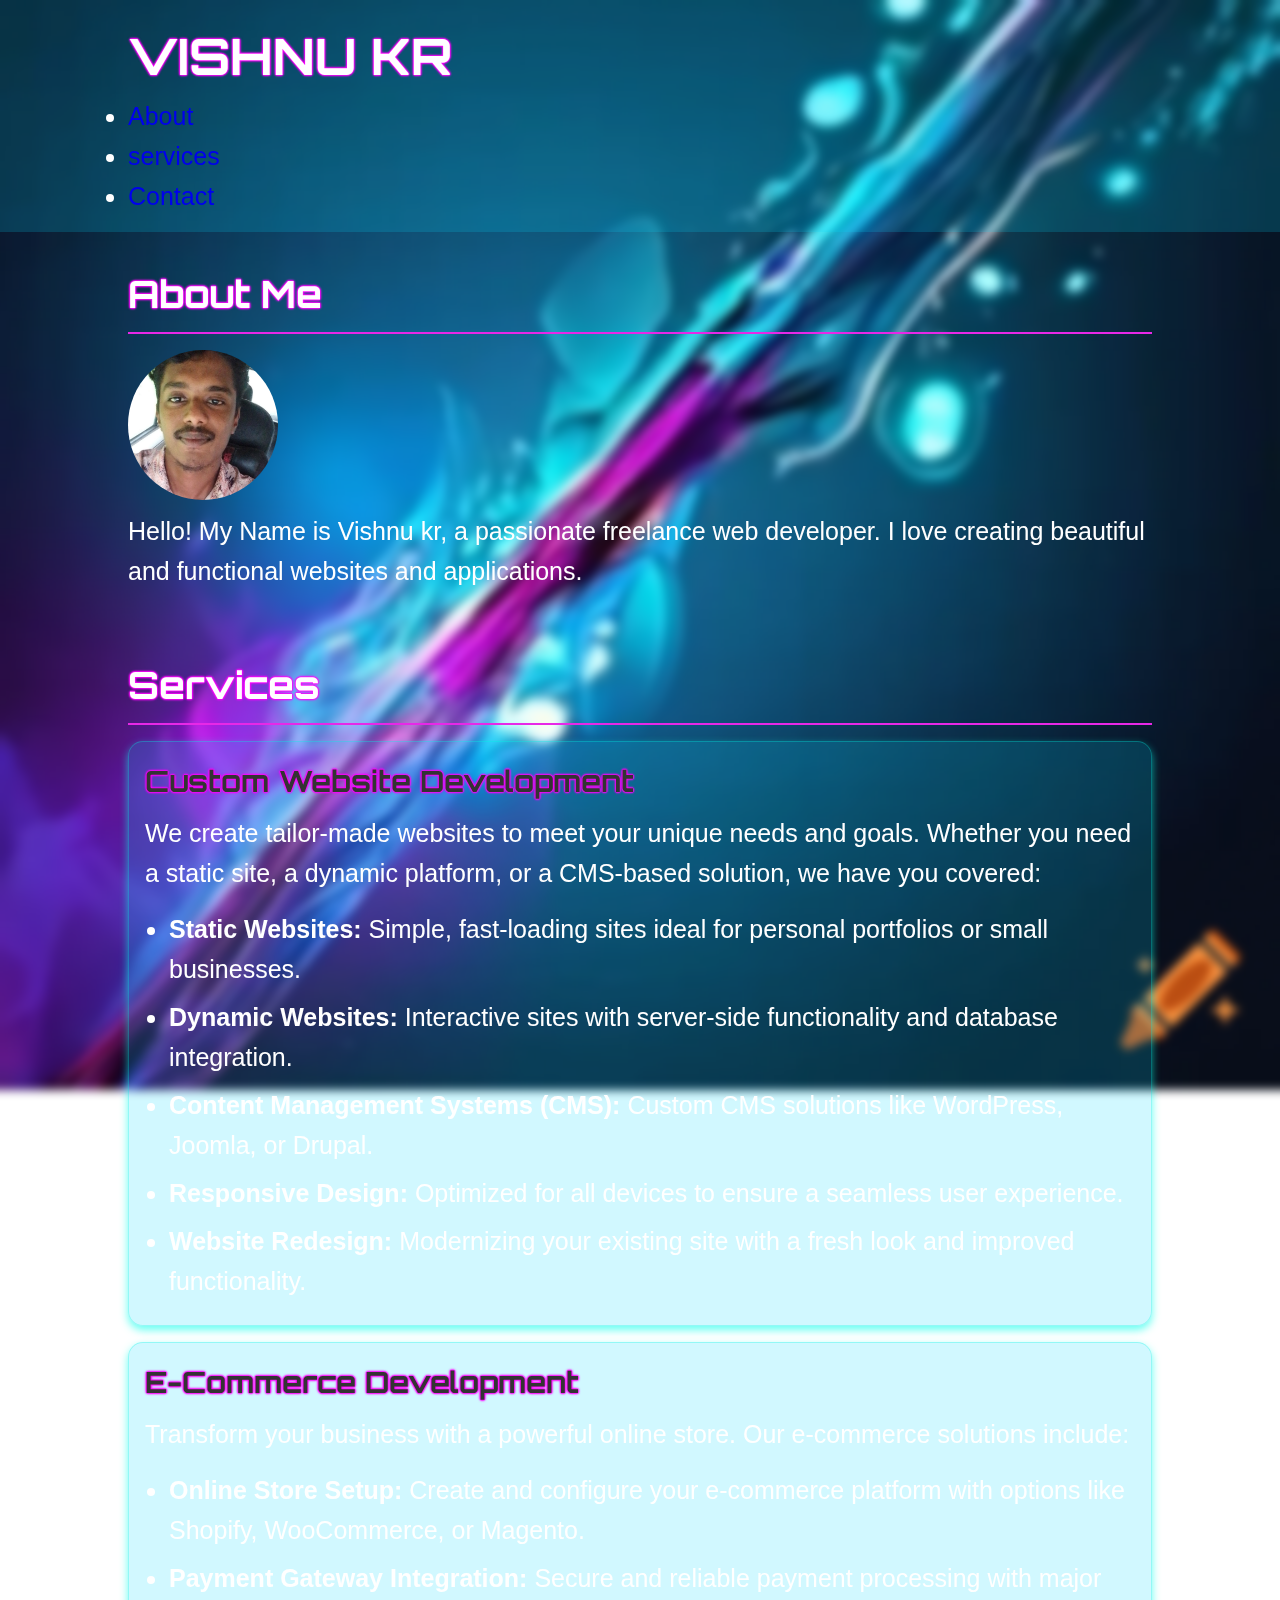
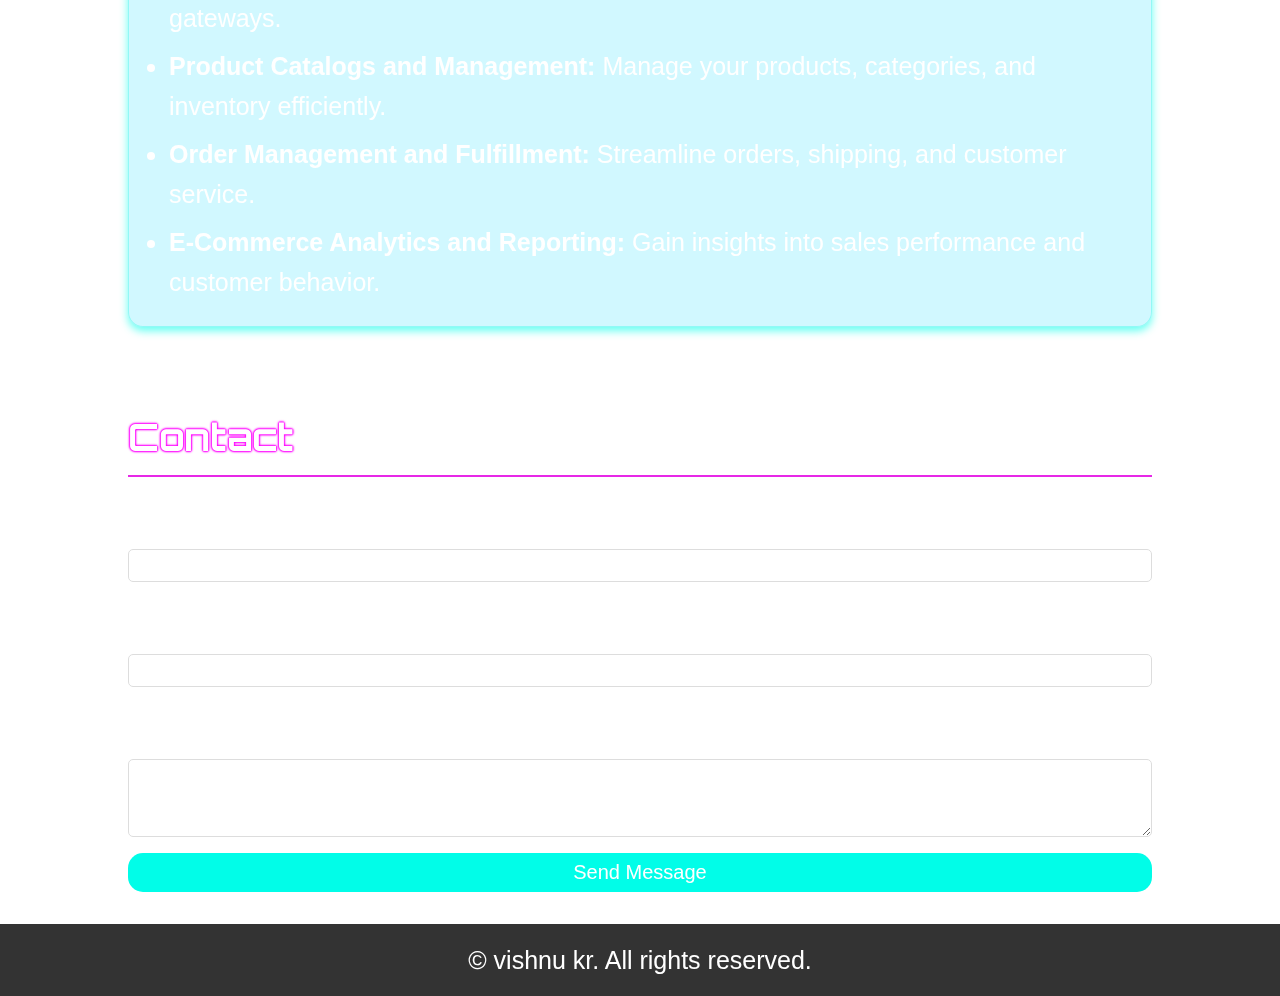
<file: index.html>
<!DOCTYPE html>
<html lang="en">
<head>
    <meta charset="UTF-8">
    <meta name="viewport" content="width=device-width, initial-scale=1.0">
    <title>VISHNU KR - Personal Webpage</title>
    <link rel="stylesheet" href="p.css">
</head>
<body>
    <header>
        <nav>
            <div class="container">
                <h1>VISHNU KR</h1>
                <ul>
                    <li><a href="#about">About</a></li>
                    <li><a href="#services">services</a></li>
                    <li><a href="#contact">Contact</a></li>
                </ul>
            </div>
        </nav>
    </header>

    <section id="about">
        <div class="container">
            <h2>About Me</h2>
            <img src="../vk.jpeg" alt="Your Name" class="profile-img">
            <p>Hello! My Name is Vishnu kr, a passionate freelance web developer. I love creating beautiful and functional websites and applications.</p>
        </div>
    </section>

    
           
       
    </section>
    <section id="services">
        <div class="container">
            <h2>Services</h2>
            <div class="service">
                <h3>Custom Website Development</h3>
                <p>We create tailor-made websites to meet your unique needs and goals. Whether you need a static site, a dynamic platform, or a CMS-based solution, we have you covered:</p>
                <ul>
                    <li><strong>Static Websites:</strong> Simple, fast-loading sites ideal for personal portfolios or small businesses.</li>
                    <li><strong>Dynamic Websites:</strong> Interactive sites with server-side functionality and database integration.</li>
                    <li><strong>Content Management Systems (CMS):</strong> Custom CMS solutions like WordPress, Joomla, or Drupal.</li>
                    <li><strong>Responsive Design:</strong> Optimized for all devices to ensure a seamless user experience.</li>
                    <li><strong>Website Redesign:</strong> Modernizing your existing site with a fresh look and improved functionality.</li>
                </ul>
            </div>
    
            <div class="service">
                <h3>E-Commerce Development</h3>
                <p>Transform your business with a powerful online store. Our e-commerce solutions include:</p>
                <ul>
                    <li><strong>Online Store Setup:</strong> Create and configure your e-commerce platform with options like Shopify, WooCommerce, or Magento.</li>
                    <li><strong>Payment Gateway Integration:</strong> Secure and reliable payment processing with major gateways.</li>
                    <li><strong>Product Catalogs and Management:</strong> Manage your products, categories, and inventory efficiently.</li>
                    <li><strong>Order Management and Fulfillment:</strong> Streamline orders, shipping, and customer service.</li>
                    <li><strong>E-Commerce Analytics and Reporting:</strong> Gain insights into sales performance and customer behavior.</li>
                </ul>
            </div>
        </div>
    </section>
    
    <section id="contact">
        <div class="container">
            <h2>Contact</h2>
            <form id="contact-form" action="https://script.google.com/macros/s/AKfycbw0R0Egy2hi8NWpzEpvMM4UyKpgfedJh8s4JiJBxFrsRS_5NpWUQ3vDnq1veUp3cnGXvQ/exec" method="POST">
                <label for="name">Name:</label>
                <input type="text" id="name" name="name" required>
                
                <label for="email">Email:</label>
                <input type="email" id="email" name="email" required>
                
                <label for="message">Message:</label>
                <textarea id="message" name="message" rows="4" required></textarea>
                
                <button type="submit">Send Message</button>
            </form>
        </div>
    </section>

    <footer>
        <div class="container">
            <p>© vishnu kr. All rights reserved.</p>
        </div>
    </footer>

    <script src="p.js"></script>
    
    <script src="https://cdn.emailjs.com/dist/email.min.js"></script>


</body>
</html>
</file>
<file: p.css>
@import url('https://fonts.googleapis.com/css2?family=Orbitron:wght@400..900&display=swap');

* {
    margin: 0;
    padding: 0;
    box-sizing: border-box;
}

body {
    font-family: bold, sans-serif;
    line-height: 1.6;
    color: #333;
    font-size: 25px;

  
    background-image: url('webb.webp'); 
    background-size: cover;
    background-position: center; 
    background-attachment: fixed;
    background-repeat: no-repeat; 
    
    
    backdrop-filter: blur(5px); 
    -webkit-backdrop-filter: blur(10px); 
}


header {
    background: rgba(5, 218, 255, 0.185);;
    color: #fff;
    padding: 1rem 0;
}
#navbar-brand{
    font-family: "Orbitron", sans-serif;
    color: rgb(255, 255, 255); 
    font-size: larger;
    text-shadow:
    0 0 1px rgba(219, 26, 219, 0.795), 
        0 0 1px rgba(219, 26, 219, 0.795), 
        0 0 1px rgba(219, 26, 219, 0.795), 
        0 0 2px rgba(219, 26, 219, 0.795), 
        0 0 2px rgba(219, 26, 219, 0.795), 
        0 0 3px rgba(219, 26, 219, 0.795), 
        0 0 3px rgba(219, 26, 219, 0.795), 
    
}
.strong{
    font-family: "Orbitron", sans-serif;
    color: rgb(255, 255, 255); 
    font-size: larger;
   
    text-shadow: 0 0 20px rgba(219, 26, 219, 0.795);;
}


.nav-item{
    color: rgba(14, 238, 208, 0.836);
    text-decoration: none;
    transition: background-color 0.3s ease;
    font-size: 1rem;
    
   
}
.nav-item:hover{
    background-color: rgba(0, 255, 255, 0.397);
    border-radius: 5px;
}


p{
    color: rgb(255, 255, 255);
}
li{
    
    color: rgb(255, 255, 255);
}

label{
    color: rgb(255, 255, 255);
}
.profile-img {
    border-radius: 50%;
    width: 150px;
    height: 150px;
    object-fit: cover;
}

.service {
    background: rgba(5, 218, 255, 0.185); 
    padding: 1rem;
    margin-bottom: 1rem;
    border-radius: 15px; 
    box-shadow: 0 4px 8px rgba(5, 255, 234, 0.61); 
    backdrop-filter: blur(10px); 
    -webkit-backdrop-filter: blur(10px);
    border: 1px solid rgba(0, 247, 226, 0.3); 
    
}


.service h3 {
    margin-bottom: 0.5rem;
    color: #333;
}

.service p {
    margin-bottom: 1rem;
}

.service ul {
    list-style: disc;
    margin-left: 1.5rem;
}

.service ul li {
    margin-bottom: 0.5rem;
}

.coding-language {
    background: rgba(5, 218, 255, 0.185); 
    padding: 1rem;
    margin-bottom: 1rem;
    border-radius: 15px; 
    box-shadow: 0 4px 8px rgba(5, 255, 234, 0.61); 
    backdrop-filter: blur(10px); 
    -webkit-backdrop-filter: blur(10px); 
    border: 1px solid rgba(0, 247, 226, 0.3); 
}

.coding-language h3 {
    margin-bottom: 0.5rem;
    color: #333;
}

.coding-language p {
    margin-bottom: 1rem;
}





#coding-languages {
    padding: 2rem 0;
}

#coding-languages h2 {
    border-bottom: 2px solid rgb(231, 40, 231);
    padding-bottom: 0.5rem;
    margin-bottom: 1rem;
}




section {
    padding: 2rem 0;
}

.container {
    width: 80%;
    margin: 0 auto;
}

h2 {
    border-bottom: 2px solid rgb(231, 40, 231);
    padding-bottom: 0.5rem;
    margin-bottom: 1rem;
}


h1, h2, h3 {
    font-family: "Orbitron", sans-serif;
    color: #fff; 
    text-shadow: 
        0 0 1px #f0f, 
        0 0 1px #f0f, 
        0 0 1px #f0f,
        0 0 2px #f0f,
        0 0 2px #f0f,
        0 0 3px #f0f,
        0 0 3px #f0f;
}


button {
    background-color: #111;
    color: #fff;
    border: none;
    padding: 10px 20px;
 
}

form {
    display: grid;
    gap: 1rem;
}

form input, form textarea {
    width: 100%;
    padding: 0.5rem;
    border: 1px solid #ddd;
    border-radius: 5px;
}

form button {
    padding: 0.5rem;
    border: none;
    background: rgb(1, 253, 232);
    color: #fff;
    border-radius: 15px;
    cursor: pointer;
    font-size:20px;
}

form button:hover {
    background: rgb(0, 255, 64);
}
a {
    text-decoration: none;
}

    

footer {
    background: #333;
    color: #fff;
    text-align: center;
    padding: 1rem 0;
}

.container {
    width: 80%;
    margin: 0 auto;
}


@media (max-width: 768px) {
    .container {
        width: 90%;
    }

    

    .profile-img {
        width: 120px;
        height: 120px;
    }

    .service, .coding-language {
        padding: 0.5rem;
    }

    .proficiency {
        height: 15px;
    }

    
}


@media (max-width: 480px) {
    
    .container {
        width: 95%;
    }

    .profile-img {
        width: 100px;
        height: 100px;
    }

    .service, .coding-language {
        padding: 0.5rem;
    }

    .proficiency {
        height: 10px;
    }

    

    form {
        grid-template-columns: 1fr;
    }
    
}
/* Media Queries for Font Size Adjustments */

@media (max-width: 768px) {
    .container {
        width: 90%;
    }

    .profile-img {
        width: 120px;
        height: 120px;
    }

    .service, .coding-language {
        padding: 0.5rem;
    }

    .proficiency {
        height: 15px;
    }

    body {
        font-size: 20px; /* Adjusted font size for medium screens */
    }
    
    h1, h2, h3 {
        font-size: 1.5rem; /* Adjusted font size for headings */
    }
}
</file>
